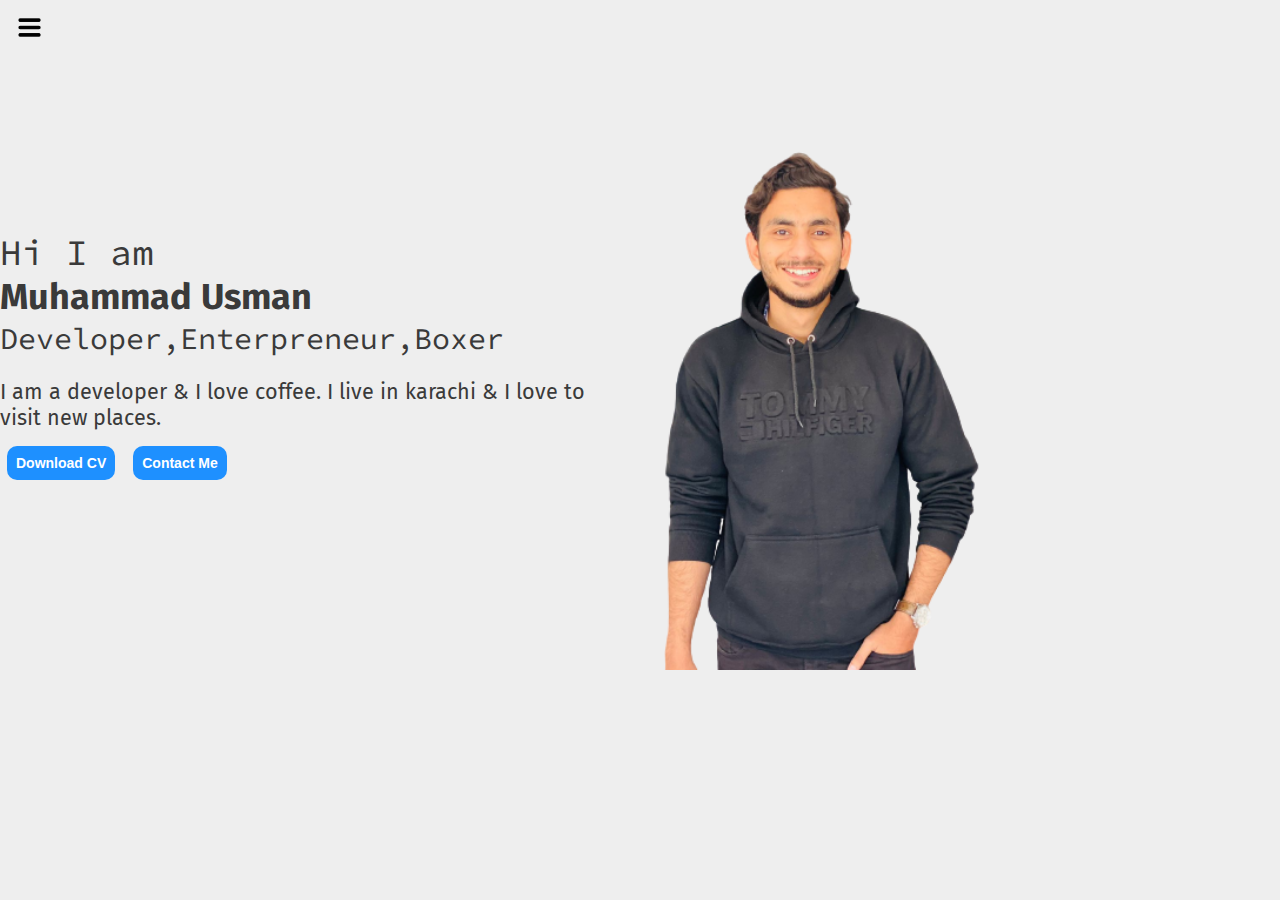
<file: index.html>
<!DOCTYPE html>
<html lang="en">
  <head>
    <meta charset="UTF-8" />
    <meta http-equiv="X-UA-Compatible" content="IE=edge" />
    <meta name="viewport" content="width=device-width, initial-scale=1.0" />
    <title>Portfolio Website</title>
    <link rel="stylesheet" href="./styles/style.css" />
  </head>
  <body>
    <div class="container">
        <div class="sidebar sidebar-go">
            <!-- Usman -->
        <nav>
            <ul>
            <li><a href="/">Home</a></li>
            <li><a href="./pages/intro.html">My Intro</a></li>
            <li><a href="./pages/services.html">Services</a></li>
            <li><a href="./pages/blog.html">Blog</a></li>
            <li><a href="./pages/contact.html">Contact Me</a></li>
            </ul>
        </nav>
        </div>
        <div class="main">
          <div class="hamburger">
            <img class="ham" src="./public/ham.png" alt="" width="23">
            <img class="cross" src="./public/cross.png" alt="" width="23">
          </div>
           <div class="info-container">
                <div class="dev-info">
                    <div class="hello">Hi I am</div>
                    <div class="name">Muhammad Usman</div>
                    <div class="about">Developer,Enterpreneur,Boxer</div>
                    <div class="more-about">I am a developer & I love coffee. I live in karachi & I love to visit new places.</div>
                    <div class="buttons">
                      <a href="./public/resume.docx.pdf" target="_blank"><button class="btn">Download CV</button></a>
                      <a href="./pages/contact.html"><button class="btn">Contact Me</button></a>
                    </div>
                </div>
                <div class="dev-pic">
                    <img src="./public/my-pic.png" alt="muhammad usman">
                </div>
           </div>
        </div>
    </div>
    <script src="./scripts/app.js"></script>
  </body>
</html>
</file>
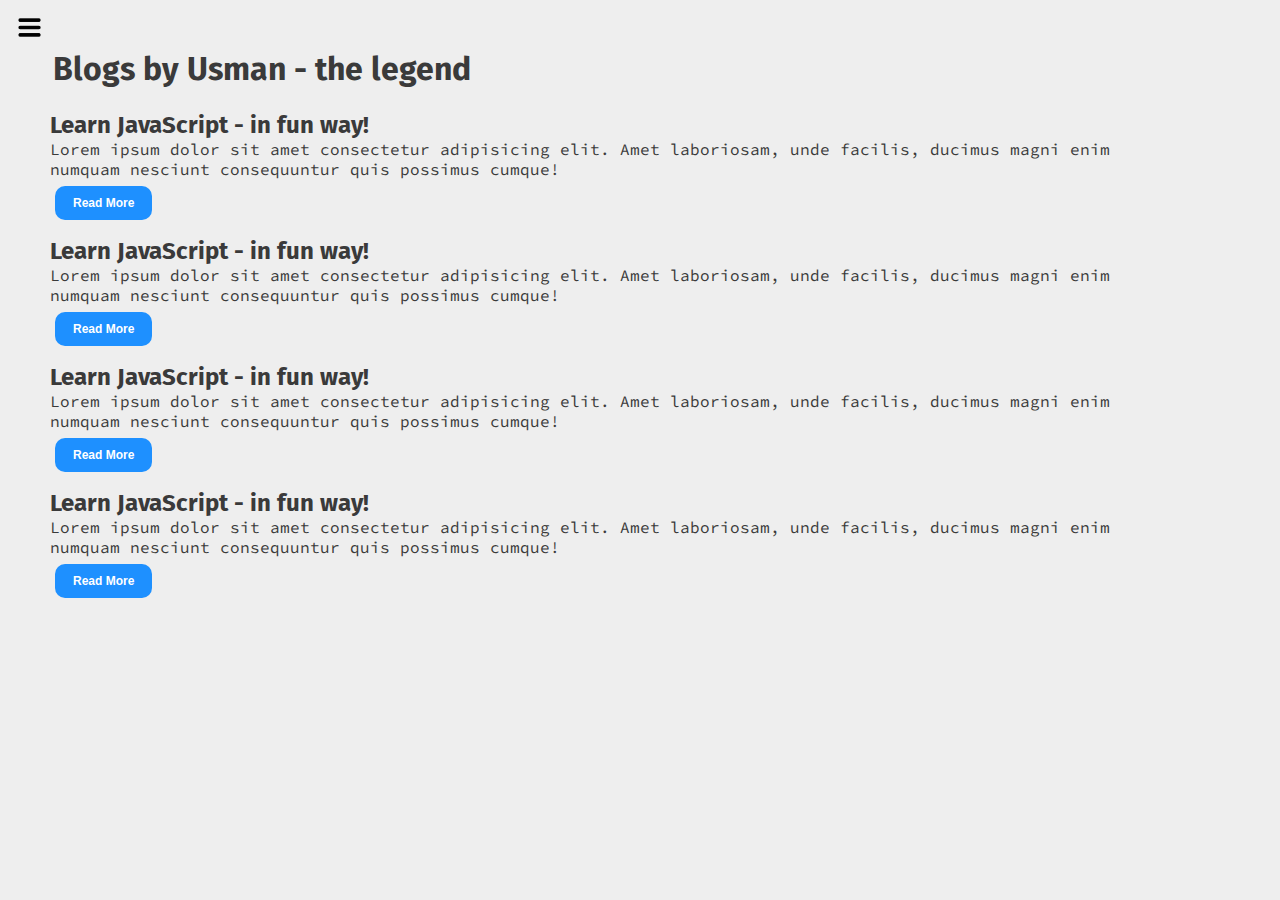
<file: pages/blog.html>
<!DOCTYPE html>
<html lang="en">
  <head>
    <meta charset="UTF-8" />
    <meta http-equiv="X-UA-Compatible" content="IE=edge" />
    <meta name="viewport" content="width=device-width, initial-scale=1.0" />
    <title>Portfolio Website</title>
    <link rel="stylesheet" href="../styles/style.css" />
    <link rel="stylesheet" href="../styles/blog.css">
  </head>
  <body>
    <div class="container">
      <div class="sidebar sidebar-go">
        <!-- Usman -->
        <nav>
          <ul>
            <li><a href="/">Home</a></li>
            <li><a href="intro.html">My Intro</a></li>
            <li><a href="services.html">Services</a></li>
            <li><a href="blog.html">Blog</a></li>
            <li><a href="contact.html">Contact Me</a></li>
          </ul>
        </nav>
      </div>
      <div class="main">
        <div class="hamburger">
          <img class="ham" src="../public/ham.png" alt="" width="23">
          <img class="cross" src="../public/cross.png" alt="" width="23">
        </div>
        <div class="blog-container">
          <h1>Blogs by Usman - the legend</h1>
          <div class="blog-item">
            <h2>Learn JavaScript - in fun way!</h2>
            <p>
              Lorem ipsum dolor sit amet consectetur adipisicing elit. Amet
              laboriosam, unde facilis, ducimus magni enim numquam nesciunt
              consequuntur quis possimus cumque!
            </p>
            <button class="btn btn-sm">Read More</button>
          </div>
          <div class="blog-item">
            <h2>Learn JavaScript - in fun way!</h2>
            <p>
              Lorem ipsum dolor sit amet consectetur adipisicing elit. Amet
              laboriosam, unde facilis, ducimus magni enim numquam nesciunt
              consequuntur quis possimus cumque!
            </p>
            <button class="btn btn-sm">Read More</button>
          </div>
          <div class="blog-item">
            <h2>Learn JavaScript - in fun way!</h2>
            <p>
              Lorem ipsum dolor sit amet consectetur adipisicing elit. Amet
              laboriosam, unde facilis, ducimus magni enim numquam nesciunt
              consequuntur quis possimus cumque!
            </p>
            <button class="btn btn-sm">Read More</button>
          </div>
          <div class="blog-item">
            <h2>Learn JavaScript - in fun way!</h2>
            <p>
              Lorem ipsum dolor sit amet consectetur adipisicing elit. Amet
              laboriosam, unde facilis, ducimus magni enim numquam nesciunt
              consequuntur quis possimus cumque!
            </p>
            <button class="btn btn-sm">Read More</button>
          </div>
        </div>
      </div>
    </div>
    <script src="../scripts/app.js"></script>
  </body>
</html>
</file>
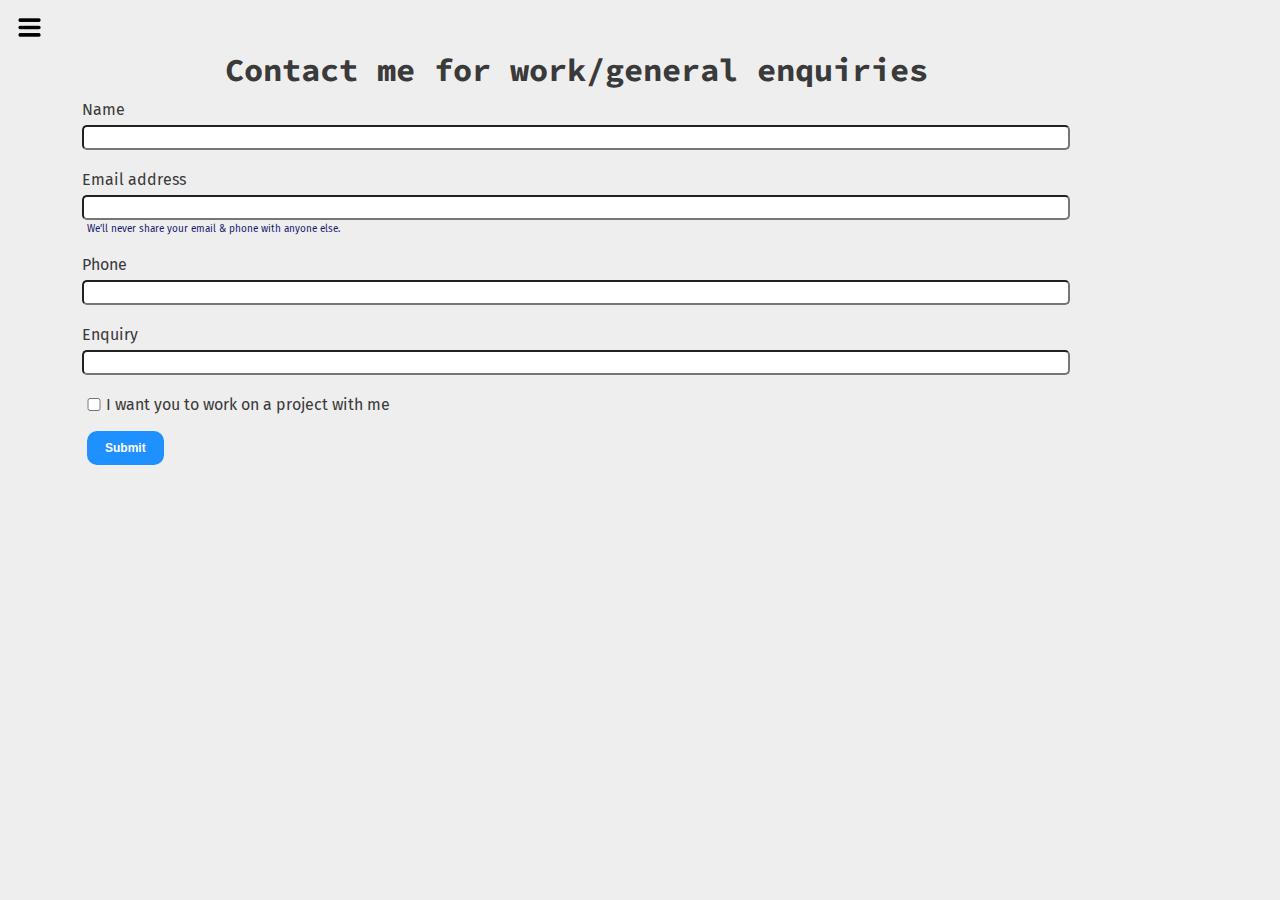
<file: pages/contact.html>
<!DOCTYPE html>
<html lang="en">
  <head>
    <meta charset="UTF-8" />
    <meta http-equiv="X-UA-Compatible" content="IE=edge" />
    <meta name="viewport" content="width=device-width, initial-scale=1.0" />
    <title>Portfolio Website</title>
    <link rel="stylesheet" href="../styles/style.css" />
    <link rel="stylesheet" href="../styles/contact.css" />
  </head>
  <body>
    <div class="container">
      <div class="sidebar sidebar-go">
            <!-- Usman -->
        <nav>
            <ul>
            <li><a href="/">Home</a></li>
            <li><a href="intro.html">My Intro</a></li>
            <li><a href="services.html">Services</a></li>
            <li><a href="blog.html">Blog</a></li>
            <li><a href="contact.html">Contact Me</a></li>
            </ul>
        </nav>
        </div>
        <div class="main">
          <div class="hamburger">
            <img class="ham" src="../public/ham.png" alt="" width="23">
            <img class="cross" src="../public/cross.png" alt="" width="23">
          </div>
           <div class="contact-form">
            <h1>Contact me for work/general enquiries</h1>
            <form>
                <div class="mb-3">
                  <label for="client-name" class="form-label">Name</label>
                  <input type="name" class="form-control" id="client-name" aria-describedby="emailHelp">
                </div>
                <div class="mb-3">
                  <label for="client-email" class="form-label">Email address</label>
                  <input type="email" class="form-control" id="client-email" aria-describedby="emailHelp">
                  <div id="emailHelp" class="form-text">We'll never share your email & phone with anyone else.</div>
                </div>
                <div class="mb-3">
                  <label for="client-phone" class="form-label">Phone</label>
                  <input type="phone" class="form-control" id="client-phone">
                </div>
                <div class="mb-3">
                  <label for="client-phone" class="form-label">Enquiry</label>
                  <input type="phone" class="form-control" id="client-phone">
                </div>
                <div class="mb-3" id="form-check">
                  <input type="checkbox" id="form-check-input" id="is-client">
                  <label class="form-check-label" for="is-client">I want you to work on a project with me</label>
                </div>
                <button type="submit" class="btn btn-sm">Submit</button>
              </form>
           </div>
        </div>
    </div>
    <script src="../scripts/app.js"></script>
  </body>
</html>
</file>
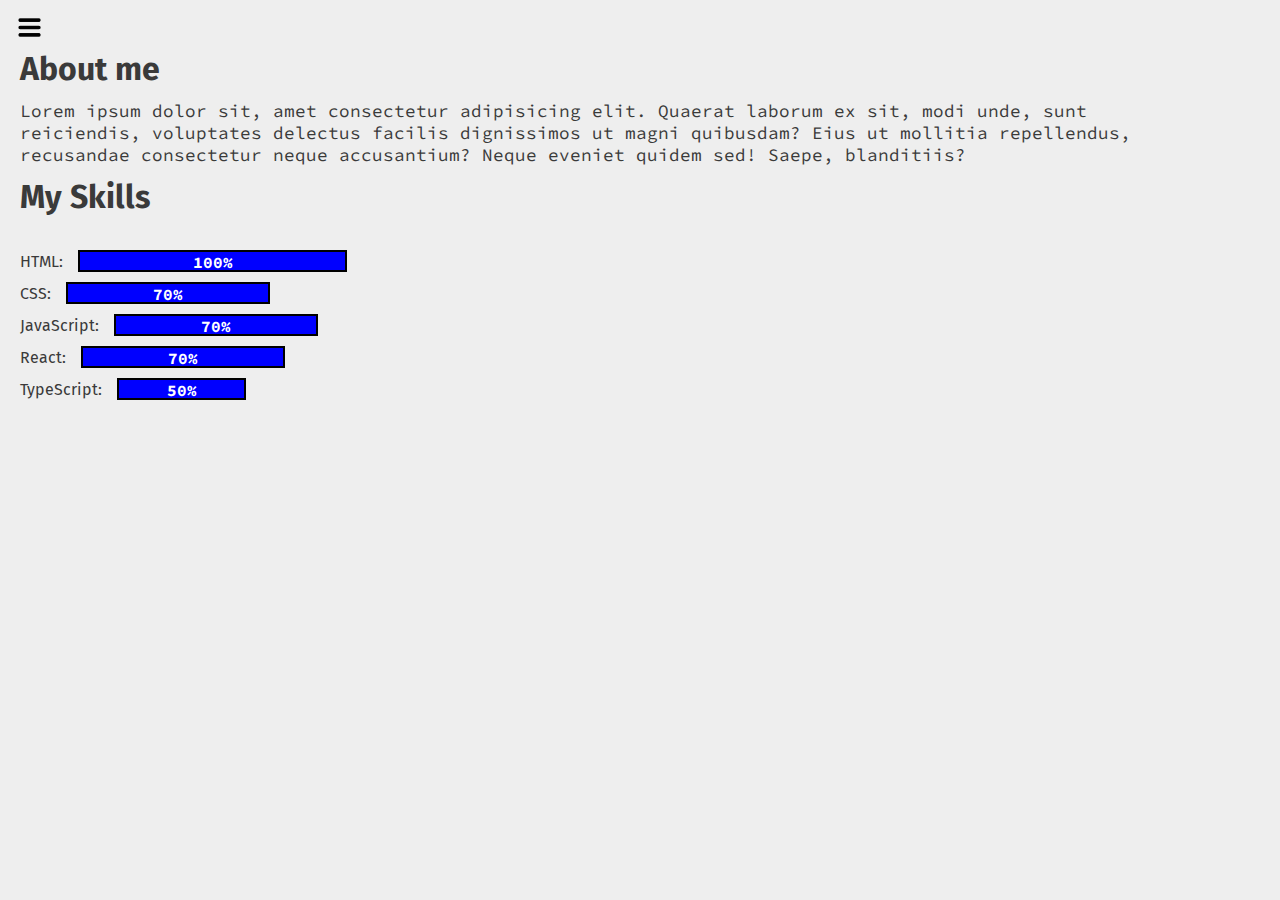
<file: pages/intro.html>
<!DOCTYPE html>
<html lang="en">
  <head>
    <meta charset="UTF-8" />
    <meta http-equiv="X-UA-Compatible" content="IE=edge" />
    <meta name="viewport" content="width=device-width, initial-scale=1.0" />
    <title>Portfolio Website</title>
    <link rel="stylesheet" href="../styles/style.css" />
    <link rel="stylesheet" href="../styles/intro.css">
  </head>
  <body>
    <div class="container">
        <div class="sidebar sidebar-go">
        <!-- Usman -->
        <nav>
          <ul>
            <li><a href="/">Home</a></li>
            <li><a href=" intro.html">My Intro</a></li>
            <li><a href="services.html">Services</a></li>
            <li><a href="blog.html">Blog</a></li>
            <li><a href="contact.html">Contact Me</a></li>
          </ul>
        </nav>
      </div>
      <div class="main">
        <div class="hamburger">
            <img class="ham" src="../public/ham.png" alt="" width="23">
            <img class="cross" src="../public/cross.png" alt="" width="23">
          </div>
        <div class="intro-container">
            <h2>About me</h2>
            <p>
              Lorem ipsum dolor sit, amet consectetur adipisicing elit. Quaerat
              laborum ex sit, modi unde, sunt reiciendis, voluptates delectus
              facilis dignissimos ut magni quibusdam? Eius ut mollitia
              repellendus, recusandae consectetur neque accusantium? Neque
              eveniet quidem sed! Saepe, blanditiis?
            </p>
            <h2>My Skills</h2>
            <div class="skill-container">
               <div class="skill-item">HTML: <div class="skill hundred">100%</div></div>
               <div class="skill-item">CSS: <div class="skill seventy">70%</div></div>
               <div class="skill-item">JavaScript: <div class="skill seventy">70%</div></div>
               <div class="skill-item">React: <div class="skill seventy">70%</div></div>
               <div class="skill-item">TypeScript: <div class="skill fifty">50%</div></div>
            </div>
        </div>
      </div>
    </div>
    <script src="../scripts/app.js"></script>
  </body>
</html>
</file>
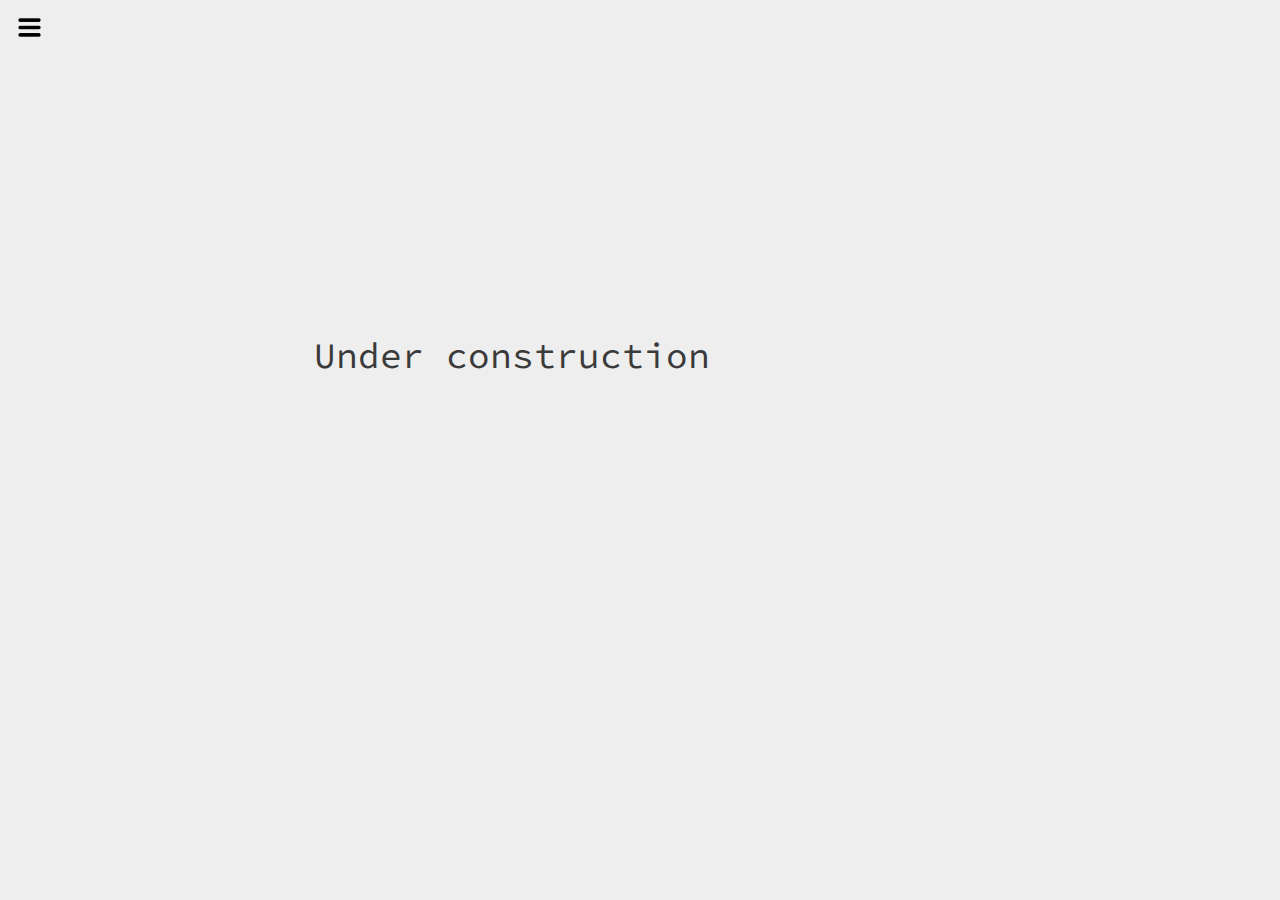
<file: pages/services.html>
<!DOCTYPE html>
<html lang="en">
  <head>
    <meta charset="UTF-8" />
    <meta http-equiv="X-UA-Compatible" content="IE=edge" />
    <meta name="viewport" content="width=device-width, initial-scale=1.0" />
    <title>Portfolio Website</title>
    <link rel="stylesheet" href="../styles/style.css" />
  </head>
  <body>
    <div class="container">
      <div class="sidebar sidebar-go">
            <!-- Usman -->
        <nav>
            <ul>
            <li><a href="/">Home</a></li>
            <li><a href="intro.html">My Intro</a></li>
            <li><a href="services.html">Services</a></li>
            <li><a href="blog.html">Blog</a></li>
            <li><a href="contact.html">Contact Me</a></li>
            </ul>
        </nav>
        </div>
        <div class="main">
          <div class="hamburger">
            <img class="ham" src="../public/ham.png" alt="" width="23">
            <img class="cross" src="../public/cross.png" alt="" width="23">
          </div>
           <div class="info-container">
                <div class="dev-info">
                    <!-- <div class="hello">Hi I am</div> -->
                    <div class="hello">Under construction</div>
                    <!-- <div class="about">Developer,Enterpreneur,Boxer</div>
                    <div class="more-about">I am a developer & I love coffee. I live in karachi & I love to visit new places.</div>
                    <div class="buttons">
                        <button>Download CV</button>
                        <button>Contact Me</button>
                    </div>
                </div>
                <div class="dev-pic">
                    <img src="https://www.transparentpng.com/thumb/man/rTkJ7v-man-png-image.png" alt="muhammad usman">
                </div> -->
           </div>
        </div>
    </div>
    <script src="../scripts/app.js"></script>
  </body>
</html>
</file>
<file: styles/style.css>
@import url('https://fonts.googleapis.com/css2?family=Comforter+Brush&family=Fira+Sans&family=Inter:wght@100;200;300;400;500&family=Montserrat:ital,wght@0,100;0,200;0,300;0,700;0,800;0,900;1,100;1,200;1,700;1,800;1,900&family=Source+Code+Pro:wght@300&display=swap');

*{
    margin: 0;
    padding: 0;
}

body {
    background-color: rgb(238, 238, 238);
    color: rgb(58, 58, 58);
}

.sidebar {
    position: absolute;
    /* background-color: red; */
    background-color: rgb(197, 197, 197);
    /* width: 290px; */
    font-family: 'Fira Sans', sans-serif;
    height: 100vh;
    transition: transform, 0.3s ease-in;
}

.sidebar nav {
    padding: 45px;
    font-size: 20px;
}

.sidebar nav li {
    list-style: none;
    padding: 20px 0 20px 0;
    font-size: 30px;
}

.main {
    /* background-color: yellow; */
    width: 90vw;
    height: 100vh;
    /* margin-left: 20px; */
}

.container {
    display: flex;
}

.info-container {
    /* background-color: rgb(0, 102, 255); */
    height: 60vh;
    width: 80vw;
    margin: 85px 0;
    display: flex;
    justify-content: space-around;
    /* padding: 20px; */
}

.dev-pic img {
    /* width: 250px; */
    height: 65vh;
}

.dev-info {
    display: flex;
    justify-content: center;
    align-items: flex-start;
    flex-direction: column;
    font-family: 'Source Code Pro', monospace;
    font-size: 16px;
}

.hello {
    font-size: 3em;
}
.name {
    font-size: 3em;
    font-weight: bold;
    font-family: 'Fira Sans', sans-serif;
}
.about {
    font-size: 2.5em;
}

.more-about {
    font-size: 1.8em;
    font-family: 'Fira Sans', sans-serif;
    margin-top: 22px;
}

.buttons {
    margin-top: 2.2em;
    font-size: 16px;
}

.btn {
    padding: 9px;
    border-radius: 10px;
    color: white;
    background-color: dodgerblue;
    font-size: 2em;
    font-weight: bold;
    margin: 0 7px;
    cursor: pointer;
    outline: none;
    border: none;
}

.btn:hover{
    background-color: rgb(9, 90, 172);
    color: white;
}

.sidebar nav li a {
    text-decoration: none;
    color: black;
}

.sidebar-go {
    transform: translate(-443px, 0px);
    position: absolute;
}

.btn-sm {
    font-size: 12px;
    margin: 7px 5px;
    padding: 10px 18px;
}

.hamburger {
    position: absolute;
    cursor: pointer;
    top: 10px;
    left: 10px;
}

.ham {
    margin-top: 8px;
    margin-left: 8px;
}

.cross {
    margin-left: 195px;
    margin-top: 8px;
}

@media (max-width: 1615px) {
    .buttons {
        font-size: 7px;
    }
   .dev-info {
    font-size: 12px;
   }
    /* .dev-pic {
        display: none;
    } */

}
@media (max-width: 800px) {
    .buttons {
        font-size: 4px;
    }
   .dev-info {
    font-size: 7px;
   }
    .dev-pic img{
        /* display: none; */
        height: 50vh;
    }

}
@media (max-width: 500px) {
    .dev-pic{
        display: none;
    }

}
</file>
<file: styles/blog.css>
.blog-item{
    margin: 10px 0 0 20px ;
    font-family: 'Fira Sans', sans-serif;
}
.blog-container h1{
    font-family: 'Fira Sans', sans-serif;
    margin: 23px;
}
.blog-item p{
    font-family: 'Source Code Pro', monospace;
}

.blog-container {
    margin: 40px 88px;
}

@media (max-width: 1615px){
    .blog-container {
        margin: 50px 30px;
    }
}
</file>
<file: styles/contact.css>
.contact-form {
    font-family: 'Fira Sans', sans-serif;
    padding: 0 34px;
    margin: 10px 88px;
    /* display: flex;
    flex-direction: column;
    align-items: center; */
}

.contact-form h1{
    font-family: 'Source Code Pro', monospace;
    text-align: center;
    /* padding: 12px 0; */
    font-weight: bold;
}

.contact-form form div{
    padding: 10px 0;
    display: flex;
    flex-direction: column;
}
.contact-form form {
    margin: 0 40px;
}

.contact-form form div input {
    /* width: 26vw; */
    border-radius: 5px;
    margin: 6px 0 0 0;
    padding: 3px;
}

#emailHelp {
    font-size: 10px;
    color: midnightblue;
    margin: 0 5px;
    padding: 3px 0 0 0;
}

#form-check {
    flex-direction: row;
}
#form-check input{
    width: 24px;
    margin: 3px 0;
}

@media (max-width: 1615px){
    .contact-form {
        margin: 50px 8px;
    }
}
</file>
<file: styles/intro.css>
.intro-container h2  {
    font-family: 'Fira Sans', sans-serif;
    margin: 12px 12px;
    font-size: 2em;
}

.intro-container p {
    font-family: 'Source Code Pro', monospace;
    margin: 12px 12px;
    font-size: 1.1em;
}

.intro-container {
    margin: 40px 88px;
    font-size: 16px;
}

.skill-container {
    padding: 12px;
}

.skill-item {
    display: flex;
    align-items: center;
    margin-top: 10px;
    font-family: 'Fira Sans', sans-serif;
}

.skill {
    width: 265px;
    height: 18px;
    background-color: red;
    border: 2px solid black;
    text-align: center;
    color: white;
    font-weight: bold;
    font-family: 'Source Code Pro', monospace;
    margin-left: 15px;
}

.hundred {
    width: 265px;
    background-color: blue;
}

.seventy {
    width: 200px;
    background-color: blue;
}

.fifty {
    width: 125px;
    background-color: blue;
}

@media (max-width: 1615px){
    .intro-container {
        margin: 50px 8px;
    }
}
</file>
